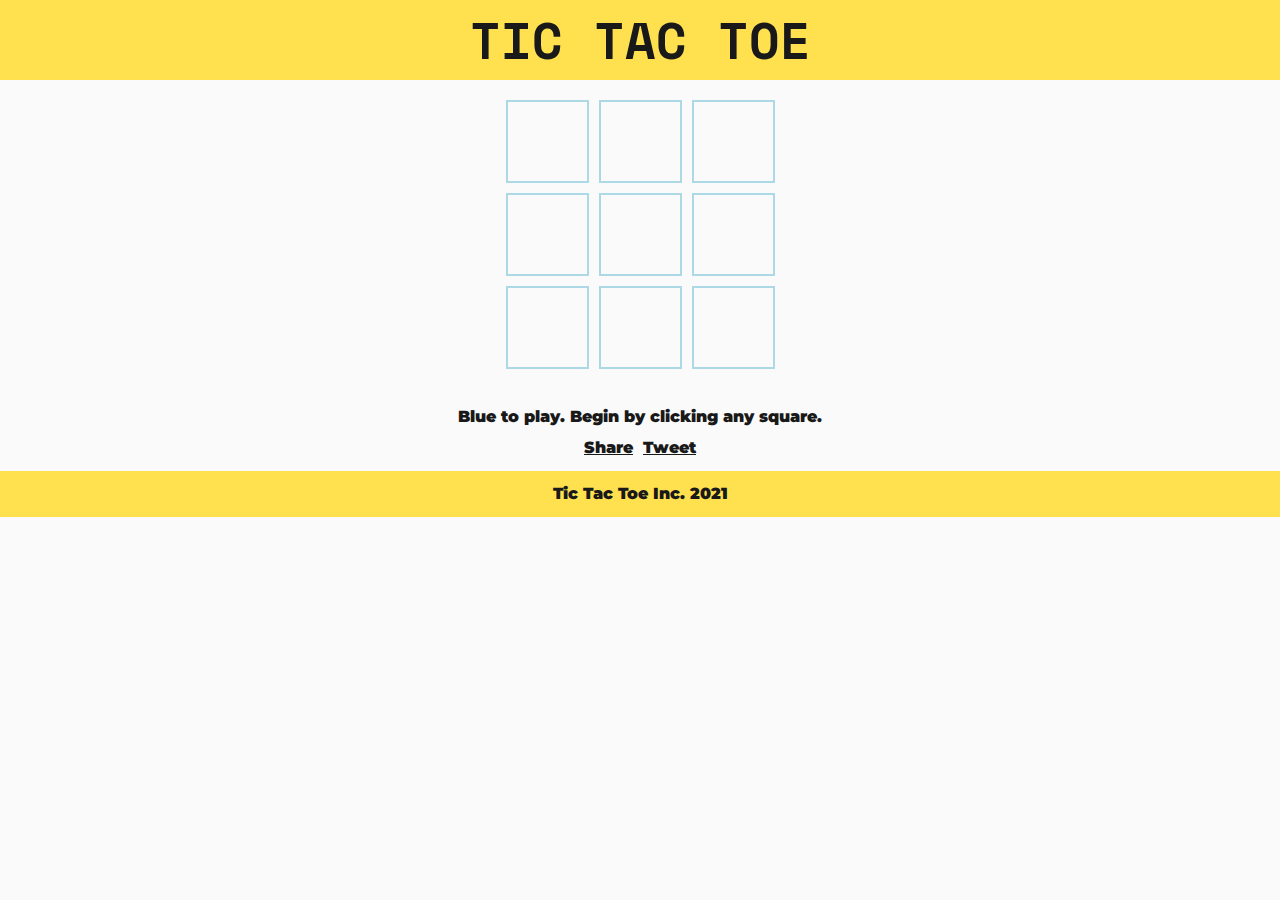
<file: index.html>
<!DOCTYPE html>
<html lang="en">
	<head>
		<meta charset="UTF-8" />
		<meta name="viewport" content="width=device-width, initial-scale=1.0" />
		<meta
			name="description"
			content="Tic Tac Toe is a family-friendly fun game for two. Suitable for ages 3 and up! "
		/>
		<meta charset="UTF-8" />
		<meta name="viewport" content="width=device-width, initial-scale=1.0" />
		<meta
			property="og:url"
			content="https://ashwinalexander.github.io/tictactoe/"
		/>
		<meta property="og:type" content="website" />
		<meta property="og:title" content="Play TIC TAC TOE" />
		<meta
			property="og:description"
			content="Tic Tac Toe is a fun, quick game for two! "
		/>
		<meta
			property="og:image"
			content="https://github.com/ashwinalexander/tictactoe/blob/master/assets/tic%20tac%20toe%20facebook%20share.png"
		/>

		<!-- google fonts -->

		<link rel="preconnect" href="https://fonts.gstatic.com" />
		<link
			href="https://fonts.googleapis.com/css2?family=Montserrat&family=Space+Mono&display=swap"
			rel="stylesheet"
		/>

		<!-- linking to an external stylesheet -->
		<link rel="stylesheet" type="text/css" href="./styles/styles.css" />

		<!-- favicons -->
		<link
			rel="apple-touch-icon"
			sizes="180x180"
			href="./assets/apple-touch-icon.png"
		/>
		<link
			rel="icon"
			type="image/png"
			sizes="32x32"
			href="./assets/favicon-32x32.png"
		/>
		<link
			rel="icon"
			type="image/png"
			sizes="16x16"
			href="./assets/favicon-16x16.png"
		/>
		<link rel="manifest" href="./assets/site.webmanifest" />

		<title>Play TIC TAC TOE</title>
	</head>
	<body>
		<!-- Load Facebook SDK for JavaScript -->
		<div id="fb-root"></div>
		<script
			async
			defer
			crossorigin="anonymous"
			src="https://connect.facebook.net/en_US/sdk.js#xfbml=1&version=v9.0&appId=316676589655303&autoLogAppEvents=1"
			nonce="17NlXzWE"
		></script>
		<header>
			<div class="wrapper">
				<div class="title">
					<h1>Tic Tac Toe</h1>
				</div>
			</div>
		</header>
		<main>
			<section>
				<!-- Tic Tac Toe grid goes here -->
				<div class="wrapper">
					<div class="gridTicTacToe">
						<div class="flex-row">
							<div
								id="squareOne"
								class="square"
								tabindex="1"
								data-x="0"
								data-y="0"
							></div>
							<div
								id="squareTwo"
								class="square"
								tabindex="2"
								data-x="0"
								data-y="1"
							></div>
							<div
								id="squareThree"
								class="square"
								tabindex="3"
								data-x="0"
								data-y="2"
							></div>
						</div>
						<div class="flex-row">
							<div
								id="squareFour"
								class="square"
								tabindex="4"
								data-x="1"
								data-y="0"
							></div>
							<div
								id="squareFive"
								class="square"
								tabindex="5"
								data-x="1"
								data-y="1"
							></div>
							<div
								id="squareSix"
								class="square"
								tabindex="6"
								data-x="1"
								data-y="2"
							></div>
						</div>
						<div class="flex-row">
							<div
								id="squareSeven"
								class="square"
								tabindex="7"
								data-x="2"
								data-y="0"
							></div>
							<div
								id="squareEight"
								class="square"
								tabindex="8"
								data-x="2"
								data-y="1"
							></div>
							<div
								id="squareNine"
								class="square"
								tabindex="9"
								data-x="2"
								data-y="2"
							></div>
						</div>
					</div>
				</div>
			</section>
			<section class="messages">
				<!--  buttons section -->
				<div class="wrapper">
					<div class="control-buttons flex-row">
						<!-- <div>
							<input
								type="button"
								value="Turn On Random Mode"
								id="btnRandom"
								tabindex="10"
							/>
						</div> -->
						<div>
							<input
								type="button"
								value="Play Again"
								id="btnAgain"
								tabindex="11"
							/>
						</div>
					</div>
				</div>
			</section>
			<section class="instructions">
				<!--  instructions section -->
				<div class="wrapper">
					<div class="user-instructions">
						<p class="txtMessage"></p>
					</div>
					<!-- <div class="user-instructions">
						<p class="txtRandom">Note: Random Mode picks a square for you</p>
					</div> -->
				</div>
			</section>
			<!-- fb and twitter code to share results -->
			<section class="share">
				<div class="wrapper">
					<div class="share-buttons flex-row">
						<div
							class="fb-share-button"
							data-href="https://ashwinalexander.github.io/tictactoe/"
							data-layout="button_count"
							data-size="small"
							tabindex="12"
						>
							<a
								target="_blank"
								href="https://www.facebook.com/sharer/sharer.php?u=https%3A%2F%2Fashwinalexander.github.io%2Ftictactoe%2F&amp;src=sdkpreparse"
								class="fb-xfbml-parse-ignore"
								quote="test"
								>Share</a
							>
						</div>
						<div class="twitter-share" tabindex="13">
							<a
								href="https://twitter.com/share?ref_src=twsrc%5Etfw"
								class="twitter-share-button"
								data-text="I just played a game of tic tac toe! "
								data-url="https://ashwinalexander.github.io/tictactoe/"
								data-show-count="false"
								>Tweet</a
							>
						</div>
						<script
							async
							src="https://platform.twitter.com/widgets.js"
							charset="utf-8"
						></script>
					</div>
				</div>
			</section>
		</main>
		<script src="https://ajax.googleapis.com/ajax/libs/jquery/3.5.1/jquery.min.js "></script>
		<script src="./scripts/scripts.js "></script>

		<footer>
			<div class="wrapper">
				<div>
					<p>Tic Tac Toe Inc. 2021</p>
				</div>
			</div>
		</footer>
	</body>
</html>
</file>
<file: styles/styles.css>
/* setup css begins */
a,
abbr,
acronym,
address,
applet,
article,
aside,
audio,
b,
big,
blockquote,
body,
canvas,
caption,
center,
cite,
code,
dd,
del,
details,
dfn,
div,
dl,
dt,
em,
embed,
fieldset,
figcaption,
figure,
footer,
form,
h1,
h2,
h3,
h4,
h5,
h6,
header,
hgroup,
html,
i,
iframe,
img,
ins,
kbd,
label,
legend,
li,
mark,
menu,
nav,
object,
ol,
output,
p,
pre,
q,
ruby,
s,
samp,
section,
small,
span,
strike,
strong,
sub,
summary,
sup,
table,
tbody,
td,
tfoot,
th,
thead,
time,
tr,
tt,
u,
ul,
var,
video {
	margin: 0;
	padding: 0;
	border: 0;
	font-size: 100%;
	font: inherit;
	vertical-align: baseline;
}
article,
aside,
details,
figcaption,
figure,
footer,
header,
hgroup,
menu,
nav,
section {
	display: block;
}
body {
	line-height: 1;
}
ol,
ul {
	list-style: none;
}
blockquote,
q {
	quotes: none;
}
blockquote:after,
blockquote:before,
q:after,
q:before {
	content: "";
	content: none;
}
table {
	border-collapse: collapse;
	border-spacing: 0;
}
input[type="search"]::-webkit-search-cancel-button,
input[type="search"]::-webkit-search-decoration,
input[type="search"]::-webkit-search-results-button,
input[type="search"]::-webkit-search-results-decoration {
	-webkit-appearance: none;
	-moz-appearance: none;
}
input[type="search"] {
	-webkit-appearance: none;
	-moz-appearance: none;
	-webkit-box-sizing: content-box;
	-moz-box-sizing: content-box;
	box-sizing: content-box;
}
textarea {
	overflow: auto;
	vertical-align: top;
	resize: vertical;
}
audio,
canvas,
video {
	display: inline-block;
	max-width: 100%;
}
audio:not([controls]) {
	display: none;
	height: 0;
}
[hidden] {
	display: none;
}
html {
	font-size: 100%;
	-webkit-text-size-adjust: 100%;
	-ms-text-size-adjust: 100%;
}
a:focus {
	outline: thin dotted;
}
a:active,
a:hover {
	outline: 0;
}
img {
	border: 0;
	-ms-interpolation-mode: bicubic;
}
figure {
	margin: 0;
}
form {
	margin: 0;
}
fieldset {
	border: 1px solid silver;
	margin: 0 2px;
	padding: 0.35em 0.625em 0.75em;
}
legend {
	border: 0;
	padding: 0;
	white-space: normal;
}
button,
input,
select,
textarea {
	font-size: 100%;
	margin: 0;
	vertical-align: baseline;
}
button,
input {
	line-height: normal;
}
button,
select {
	text-transform: none;
}
button,
html input[type="button"],
input[type="reset"],
input[type="submit"] {
	-webkit-appearance: button;
	cursor: pointer;
}
button[disabled],
html input[disabled] {
	cursor: default;
}
input[type="checkbox"],
input[type="radio"] {
	box-sizing: border-box;
	padding: 0;
}
input[type="search"] {
	-webkit-appearance: textfield;
	-moz-box-sizing: content-box;
	-webkit-box-sizing: content-box;
	box-sizing: content-box;
}
input[type="search"]::-webkit-search-cancel-button,
input[type="search"]::-webkit-search-decoration {
	-webkit-appearance: none;
}
button::-moz-focus-inner,
input::-moz-focus-inner {
	border: 0;
	padding: 0;
}
textarea {
	overflow: auto;
	vertical-align: top;
}
table {
	border-collapse: collapse;
	border-spacing: 0;
}
button,
html,
input,
select,
textarea {
	color: #222;
}
::-moz-selection {
	background: #b3d4fc;
	text-shadow: none;
}
::selection {
	background: #b3d4fc;
	text-shadow: none;
}
img {
	vertical-align: middle;
}
fieldset {
	border: 0;
	margin: 0;
	padding: 0;
}
textarea {
	resize: vertical;
}
.chromeframe {
	margin: 0.2em 0;
	background: #ccc;
	color: #000;
	padding: 0.2em 0;
}

.clearfix:after {
	visibility: hidden;
	display: block;
	font-size: 0;
	content: "";
	clear: both;
	height: 0;
}

* {
	-moz-box-sizing: border-box;
	-webkit-box-sizing: border-box;
	box-sizing: border-box;
}

/* setup css ends */
/* styling begins */

.wrapper {
	max-width: 1200px;
	width: 100%;
	margin: 0px auto;
}

html {
	font-size: 62.5%;
	background-color: #fafafa;
}

/* typography */

h1,
h2,
h3,
h4,
h5,
h6,
input[type="button"] {
	font-family: "Space Mono", monospace;
	color: #191919;
	font-weight: 900;
}

p,
a {
	font-family: "Montserrat", sans-serif;
	color: #191919;
	font-size: 1.6rem;
	font-weight: 900;
}

input[type="button"] {
	font-size: 1.6rem;
	font-weight: bold;
	text-align: center;
	padding: 5px 10px;
	border: 4px solid transparent;
	background-color: #ffe04f;
	color: #191919;
}

input[type="button"]:hover,
input[type="button"]:focus,
input[type="button"]:active {
	background-color: #ffd25a;
}

.share-buttons,
.control-buttons {
	justify-content: center;
	padding: 0px 20px 10px 20px;
}

.user-instructions {
	padding: 0px 20px 10px 20px;
}
.control-buttons div,
.share-buttons div {
	padding: 5px;
}

h1 {
	font-size: 5rem;
	text-transform: uppercase;
}

.gridTicTacToe {
	display: flex;
	flex-direction: column;
	align-items: center;
	/* //TODO: Complete Random Mode Implementation
	background-color: #e5fce5; */

	padding: 15px;
}

.playerOneColor {
	background-color: blue;
}

.playerTwoColor {
	background-color: #ffe04f;
}

.square {
	width: 83px;
	height: 83px;
	border: 2px solid lightblue;
	margin: 5px;
}

.flex-row {
	display: flex;
	flex-direction: row;
}

.txtMessage,
.txtRandom {
	text-align: center;
}
header,
footer {
	text-align: center;
	padding: 15px;
	background-color: #ffe04f;
}

/* responsive settings */
@media (max-width: 500px) {
	h1 {
		font-size: 4.5rem;
	}

	input[type="button"],
	p {
		font-size: 1.4rem;
	}
}

@media (max-width: 390px) {
	h1 {
		font-size: 4rem;
	}
	input[type="button"],
	p {
		font-size: 1.3rem;
	}
}

@media (max-width: 330px) {
	h1 {
		font-size: 3.8rem;
	}
}
</file>
